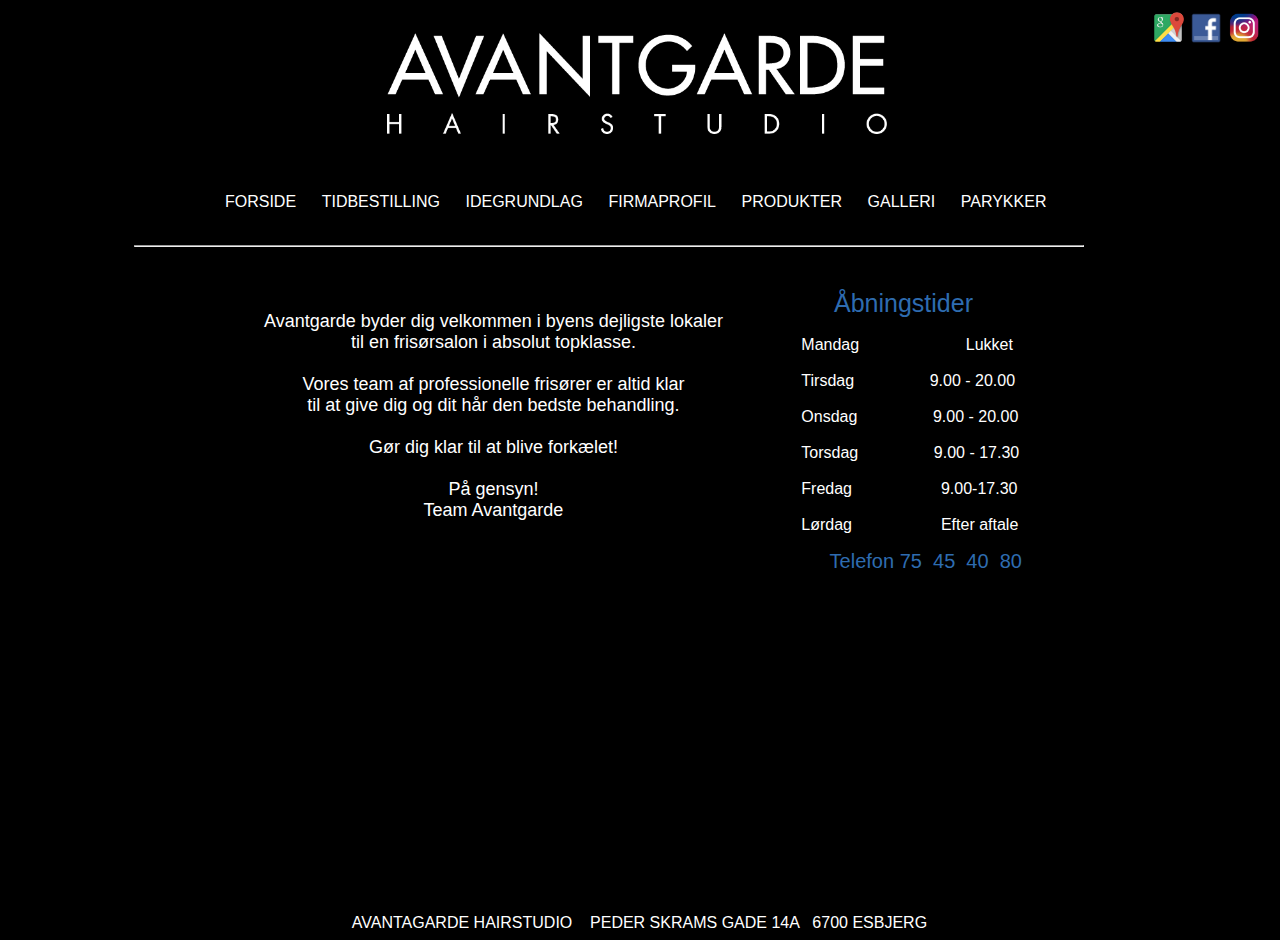
<file: index.html>
<!DOCTYPE html>
<html lang="en">
<head>
  <link rel="stylesheet" href="css/style.css">
  <meta charset="UTF-8">
  <meta name="viewport" content="width=device-width, initial-scale=1.0">
  <meta http-equiv="X-UA-Compatible" content="ie=edge">
  <title>Document</title>
</head>
<body>
<a href="https://www.google.dk/maps/place/Peder+Skrams+Gade+14A,+6700+Esbjerg/@55.4714883,8.4347959,17z/data=!3m1!4b1!4m5!3m4!1s0x464b20d3caa35d8b:0x6c09da3d67de891a!8m2!3d55.4714883!4d8.4369846?hl=es" target="_blank"><img id="Map"src="Maps.png" width="34px"></a>
<a href="https://www.facebook.com/AVANTGARDE-272260116152667/" target="_blank"><img id="Link1"src="facebook.png" width="40px"></a>
<a href="https://www.instagram.com/avantgardehairstudio/" target="_blank"><img id="Link2"src="Instagram.png" width="40px"></a>
<img src="Logo_White.png" id="Logo" width="500px">

<div id="Nav">
<ul class="navv">
  <li><a href="#" id="MenuP">MENU</a>
  <ul>
    <li><a href="index.html">FORSIDE</a></li>
    <li><a href="http://www.jegvilbestilletid.dk/avantgarde.hairstudio">TIDBESTILLING</a></li>
    <li><a href="Idegrundlag.html">IDEGRUNDLAG</a></li>
    <li><a href="firmaprofil.html">FIRMAPROFIL</a></li>
    <li><a href="produkter.html">PRODUKTER</a></li>
    <li><a href="Galleri.html">GALLERI</a></li>
    <li><a href="parykker.html">PARYKKER</a></li></li>
  </ul>
</ul>
</div>
  <hr id="Raya">
<p id="Text">Avantgarde byder dig velkommen i byens dejligste lokaler
<br>  til en frisørsalon i absolut topklasse.
<br>
<br>  Vores team af professionelle frisører er altid klar
<br>  til at give dig og dit hår den bedste behandling.
<br>
<br>  Gør dig klar til at blive forkælet!
<br>
<br>  På gensyn!
<br>  Team Avantgarde</p>
<div id="Schedule">
<ul>
<li id="Titule">Åbningstider</li>
<br>
<li>Mandag&nbsp;&nbsp;&nbsp;&nbsp;&nbsp;&nbsp;&nbsp;&nbsp;&nbsp;&nbsp;&nbsp;&nbsp;&nbsp;&nbsp;&nbsp;&nbsp;&nbsp;&nbsp;&nbsp;&nbsp;&nbsp;&nbsp;&nbsp;&nbsp;Lukket</li>
<br>
<li>Tirsdag&nbsp;&nbsp;&nbsp;&nbsp;&nbsp;&nbsp;&nbsp;&nbsp;&nbsp;&nbsp;&nbsp;&nbsp;&nbsp;&nbsp;&nbsp;&nbsp;&nbsp;9.00 - 20.00</li>
<br>
<li>Onsdag&nbsp;&nbsp;&nbsp;&nbsp;&nbsp;&nbsp;&nbsp;&nbsp;&nbsp;&nbsp;&nbsp;&nbsp;&nbsp;&nbsp;&nbsp;&nbsp;&nbsp;9.00 - 20.00</li>
<br>
<li>Torsdag&nbsp;&nbsp;&nbsp;&nbsp;&nbsp;&nbsp;&nbsp;&nbsp;&nbsp;&nbsp;&nbsp;&nbsp;&nbsp;&nbsp;&nbsp;&nbsp;&nbsp;9.00 - 17.30</li>
<br>
<li>Fredag&nbsp;&nbsp;&nbsp;&nbsp;&nbsp;&nbsp;&nbsp;&nbsp;&nbsp;&nbsp;&nbsp;&nbsp;&nbsp;&nbsp;&nbsp;&nbsp;&nbsp;&nbsp;&nbsp;&nbsp;9.00-17.30</li>
<br>
<li>Lørdag&nbsp;&nbsp;&nbsp;&nbsp;&nbsp;&nbsp;&nbsp;&nbsp;&nbsp;&nbsp;&nbsp;&nbsp;&nbsp;&nbsp;&nbsp;&nbsp;&nbsp;&nbsp;&nbsp;&nbsp;Efter aftale</li>
</ul>
</div>
<p id="Telef">Telefon 75&nbsp; 45 &nbsp;40 &nbsp;80</p>
<iframe id="Video" width="560" height="315" src="https://www.youtube.com/embed/nVwIMS3nkIU" frameborder="0" allowfullscreen></iframe>


</body>

<footer>

<div id="Facebook"> AVANTAGARDE HAIRSTUDIO &nbsp;&nbsp; PEDER SKRAMS GADE 14A &nbsp;&nbsp;6700 ESBJERG</div>

</footer>
</html>
</file>
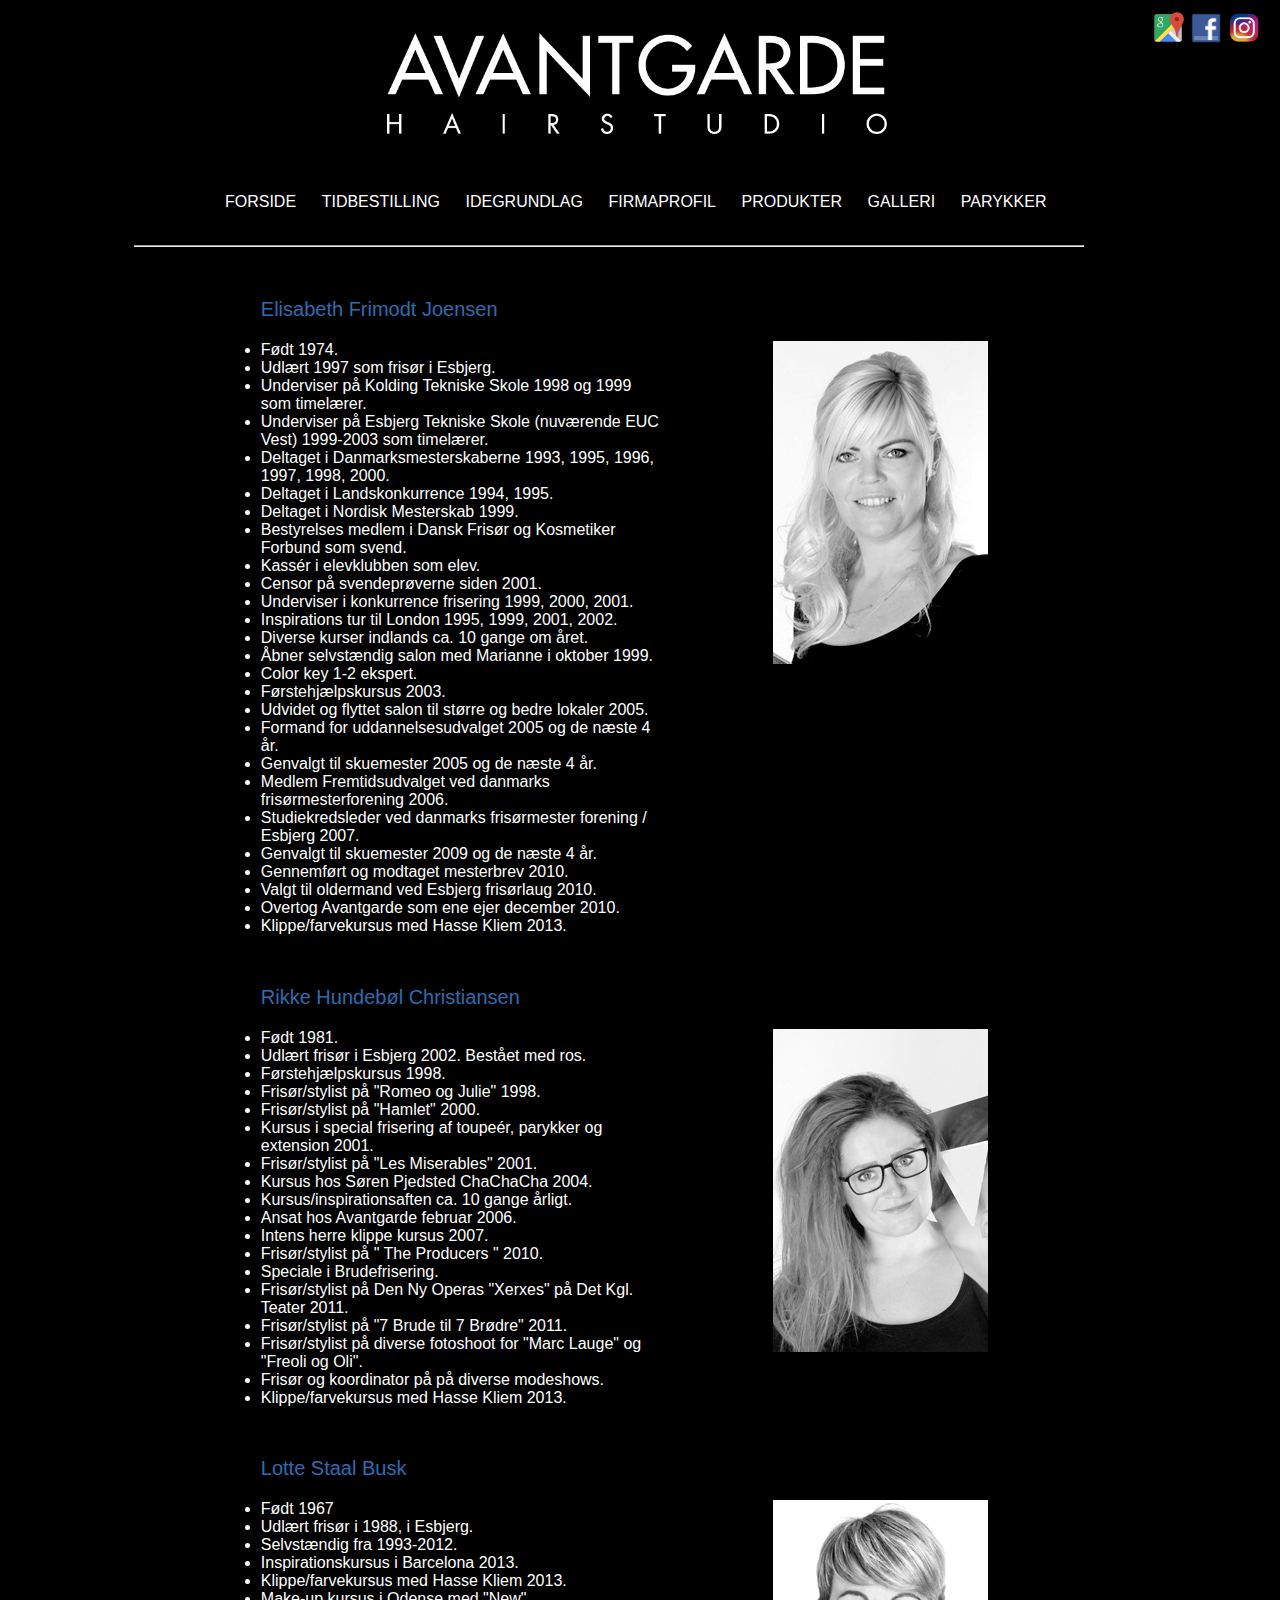
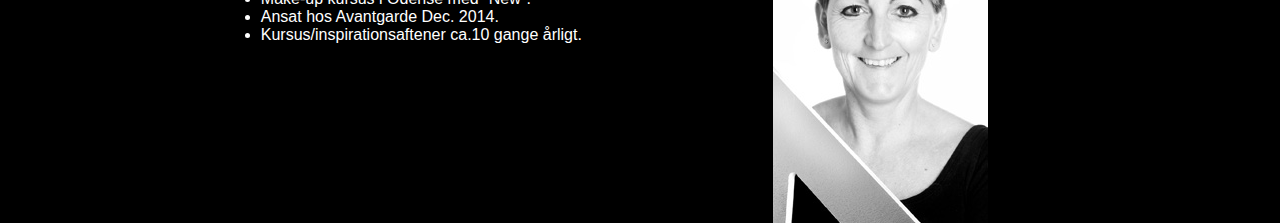
<file: firmaprofil.html>
<!DOCTYPE html>
<html lang="en">
<head>
  <link rel="stylesheet" href="css/style.css">
  <meta charset="UTF-8">
  <meta name="viewport" content="width=device-width, initial-scale=1.0">
  <meta http-equiv="X-UA-Compatible" content="ie=edge">
  <title>Document</title>
</head>
<body>
<a href="https://www.google.dk/maps/place/Peder+Skrams+Gade+14A,+6700+Esbjerg/@55.4714883,8.4347959,17z/data=!3m1!4b1!4m5!3m4!1s0x464b20d3caa35d8b:0x6c09da3d67de891a!8m2!3d55.4714883!4d8.4369846?hl=es" target="_blank"><img id="Map"src="Maps.png" width="34px"></a>
<a href="https://www.facebook.com/AVANTGARDE-272260116152667/" target="_blank"><img id="Link1"src="facebook.png" width="40px"></a>
<a href="https://www.instagram.com/avantgardehairstudio/" target="_blank"><img id="Link2"src="Instagram.png" width="40px"></a>
<img src="Logo_White.png" id="Logo" width="500px">
<div id="Nav">
<ul class="navv">
  <li><a href="#"id="MenuP">MENU</a>
  <ul>
    <li><a href="index.html">FORSIDE</a></li>
    <li><a href="http://www.jegvilbestilletid.dk/avantgarde.hairstudio">TIDBESTILLING</a></li>
    <li><a href="Idegrundlag.html">IDEGRUNDLAG</a></li>
    <li><a href="firmaprofil.html">FIRMAPROFIL</a></li>
    <li><a href="produkter.html">PRODUKTER</a></li>
    <li><a href="Galleri.html">GALLERI</a></li>
    <li><a href="parykker.html">PARYKKER</a></li></li>
  </ul>
</ul>
</div>
  <hr id="Raya">
<div id="Eli">
  <p id="El">Elisabeth Frimodt Joensen</p><img src="Eli.jpg" id="PE" alt="">
  <p>
<li>Født 1974.<br>
<li>Udlært 1997 som frisør i Esbjerg. <br>
<li>Underviser på Kolding Tekniske Skole 1998 og 1999 som timelærer.<br>
<li>Underviser på Esbjerg Tekniske Skole (nuværende EUC Vest) 1999-2003 som timelærer.<br>
<li>Deltaget i Danmarksmesterskaberne 1993, 1995, 1996, 1997, 1998, 2000.<br>
<li>Deltaget i Landskonkurrence 1994, 1995.<br>
<li>Deltaget i Nordisk Mesterskab 1999.<br>
<li>Bestyrelses medlem i Dansk Frisør og Kosmetiker Forbund som svend.<br>
<li>Kassér i elevklubben som elev.<br>
<li>Censor på svendeprøverne siden 2001.<br>
<li>Underviser i konkurrence frisering 1999, 2000, 2001.<br>
<li>Inspirations tur til London 1995, 1999, 2001, 2002.<br>
<li>Diverse kurser indlands ca. 10 gange om året.<br>
<li>Åbner selvstændig salon med Marianne i oktober 1999.<br>
<li>Color key 1-2 ekspert.<br>
<li>Førstehjælpskursus 2003.<br>
<li>Udvidet og flyttet salon til større og bedre lokaler 2005.<br>
<li>Formand for uddannelsesudvalget 2005 og de næste 4 år.<br>
<li>Genvalgt til skuemester 2005 og de næste 4 år.<br>
<li>Medlem Fremtidsudvalget ved danmarks frisørmesterforening 2006.<br>
<li>Studiekredsleder ved danmarks frisørmester forening / Esbjerg 2007.<br>
<li>Genvalgt til skuemester 2009 og de næste 4 år.<br>
<li>Gennemført og modtaget  mesterbrev 2010.<br>
<li>Valgt til oldermand ved Esbjerg frisørlaug 2010.<br>
<li>Overtog Avantgarde som ene ejer december 2010.<br>
<li>Klippe/farvekursus med Hasse Kliem 2013.<br>
</p>
</div>
<div id="Eli">
<p id="El">Rikke Hundebøl Christiansen</p> <img  id="PE" src="Rikke.jpg" alt="">
<p>
<li>Født 1981.  <br>
<li>Udlært frisør i Esbjerg 2002. Bestået med ros.<br>
<li>Førstehjælpskursus 1998.<br>
<li>Frisør/stylist på "Romeo og Julie" 1998.<br>
<li>Frisør/stylist på "Hamlet" 2000. <br>
<li>Kursus i special frisering af toupeér, parykker og extension 2001.<br>
<li>Frisør/stylist på "Les Miserables" 2001.<br>
<li>Kursus hos Søren Pjedsted ChaChaCha 2004.<br>
<li>Kursus/inspirationsaften ca. 10 gange årligt.<br>
<li>Ansat hos Avantgarde februar 2006.<br>
<li>Intens herre klippe kursus 2007.<br>
<li>Frisør/stylist på " The Producers " 2010.<br>
<li>Speciale i Brudefrisering.<br>
<li>Frisør/stylist på Den Ny Operas "Xerxes" på Det Kgl. Teater 2011.<br>
<li>Frisør/stylist på "7 Brude til 7 Brødre" 2011.<br>
<li>Frisør/stylist på diverse fotoshoot for "Marc Lauge" og "Freoli og Oli".<br>
<li>Frisør og koordinator på på diverse modeshows.<br>
<li>Klippe/farvekursus med Hasse Kliem 2013.<br>
</p>
</div>
<div id="Eli">
<p id="El">Lotte Staal Busk</p> <img id="PE"src="Lotte.jpg" alt="">
<p>
<li>Født 1967 <br>
<li>Udlært frisør i 1988, i Esbjerg.<br>
<li>Selvstændig fra 1993-2012.<br>
<li>Inspirationskursus i Barcelona 2013.<br>
<li>Klippe/farvekursus med Hasse Kliem 2013.<br>
<li>Make-up kursus i Odense med "New".<br>
<li>Ansat hos Avantgarde Dec. 2014.<br>
<li>Kursus/inspirationsaftener ca.10 gange årligt.<br>
</p>
</div>


</body>
</html>
</file>
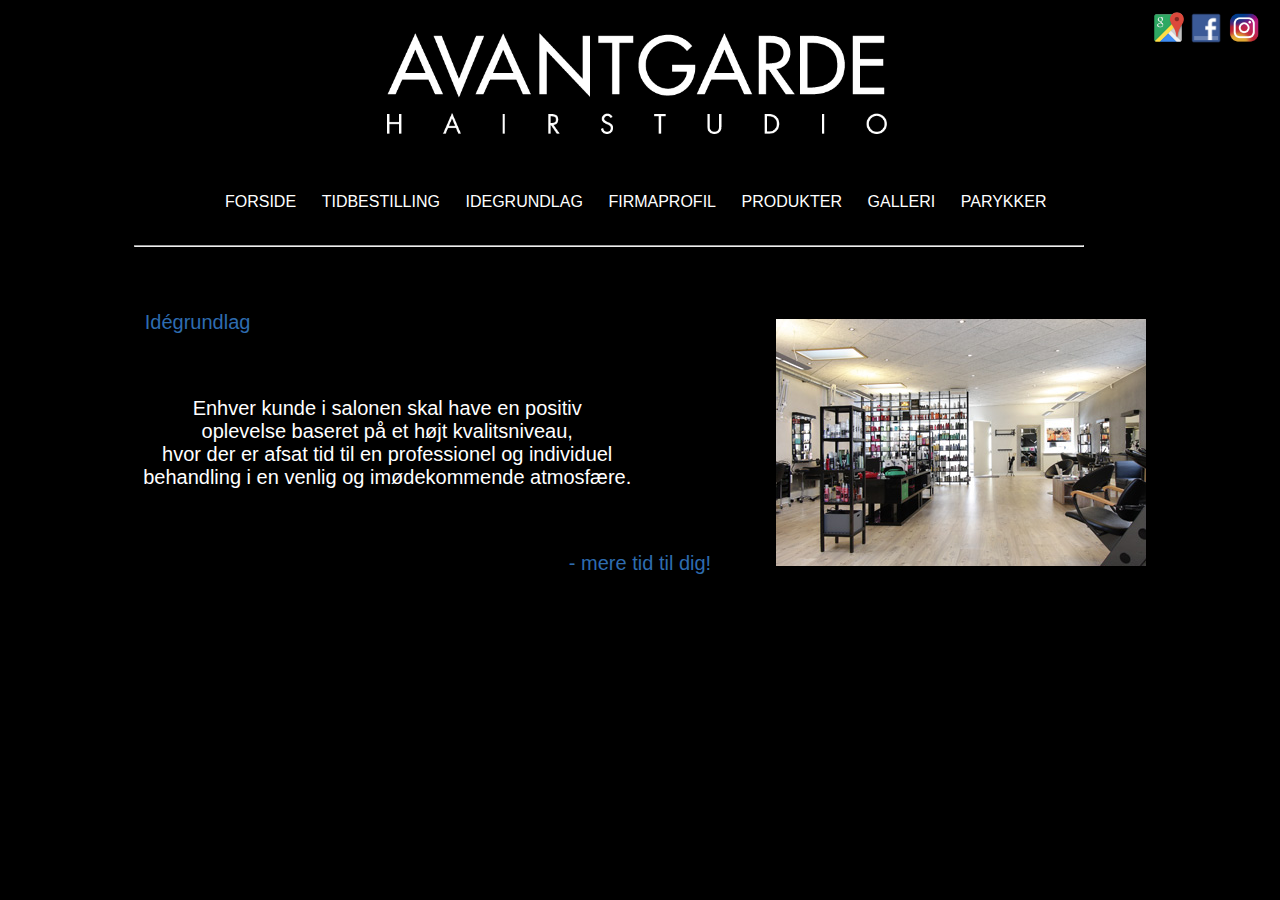
<file: Idegrundlag.html>
<!DOCTYPE html>
<html lang="en">
<head>
  <link rel="stylesheet" href="css/style.css">
  <meta charset="UTF-8">
  <meta name="viewport" content="width=device-width, initial-scale=1.0">
  <meta http-equiv="X-UA-Compatible" content="ie=edge">
  <title>Document</title>
</head>
<body>
<a href="https://www.google.dk/maps/place/Peder+Skrams+Gade+14A,+6700+Esbjerg/@55.4714883,8.4347959,17z/data=!3m1!4b1!4m5!3m4!1s0x464b20d3caa35d8b:0x6c09da3d67de891a!8m2!3d55.4714883!4d8.4369846?hl=es" target="_blank"><img id="Map"src="Maps.png" width="34px"></a>
<a href="https://www.facebook.com/AVANTGARDE-272260116152667/" target="_blank"><img id="Link1"src="facebook.png" width="40px"></a>
<a href="https://www.instagram.com/avantgardehairstudio/" target="_blank"><img id="Link2"src="Instagram.png" width="40px"></a>
<img src="Logo_White.png" id="Logo" width="500px">
<div id="Nav">
<ul class="navv">
  <li><a href="#"id="MenuP">MENU</a>
  <ul>
    <li><a href="index.html">FORSIDE</a></li>
    <li><a href="http://www.jegvilbestilletid.dk/avantgarde.hairstudio">TIDBESTILLING</a></li>
    <li><a href="Idegrundlag.html">IDEGRUNDLAG</a></li>
    <li><a href="firmaprofil.html">FIRMAPROFIL</a></li>
    <li><a href="produkter.html">PRODUKTER</a></li>
    <li><a href="Galleri.html">GALLERI</a></li>
    <li><a href="parykker.html">PARYKKER</a></li></li>
  </ul>
</ul>
</div>
  <hr id="Raya">
<p id="F">Idégrundlag</p>
  <p id="Objs">Enhver kunde i salonen skal have en positiv <br>oplevelse baseret på et højt kvalitsniveau,
    <br>hvor der er afsat tid til en professionel og individuel
    <br>behandling i en venlig og imødekommende atmosfære.</p>
  <p id="E">- mere tid til dig!</p>
  <img id="Reception" src="reception.jpg" alt="">
</body>
</html>
</file>
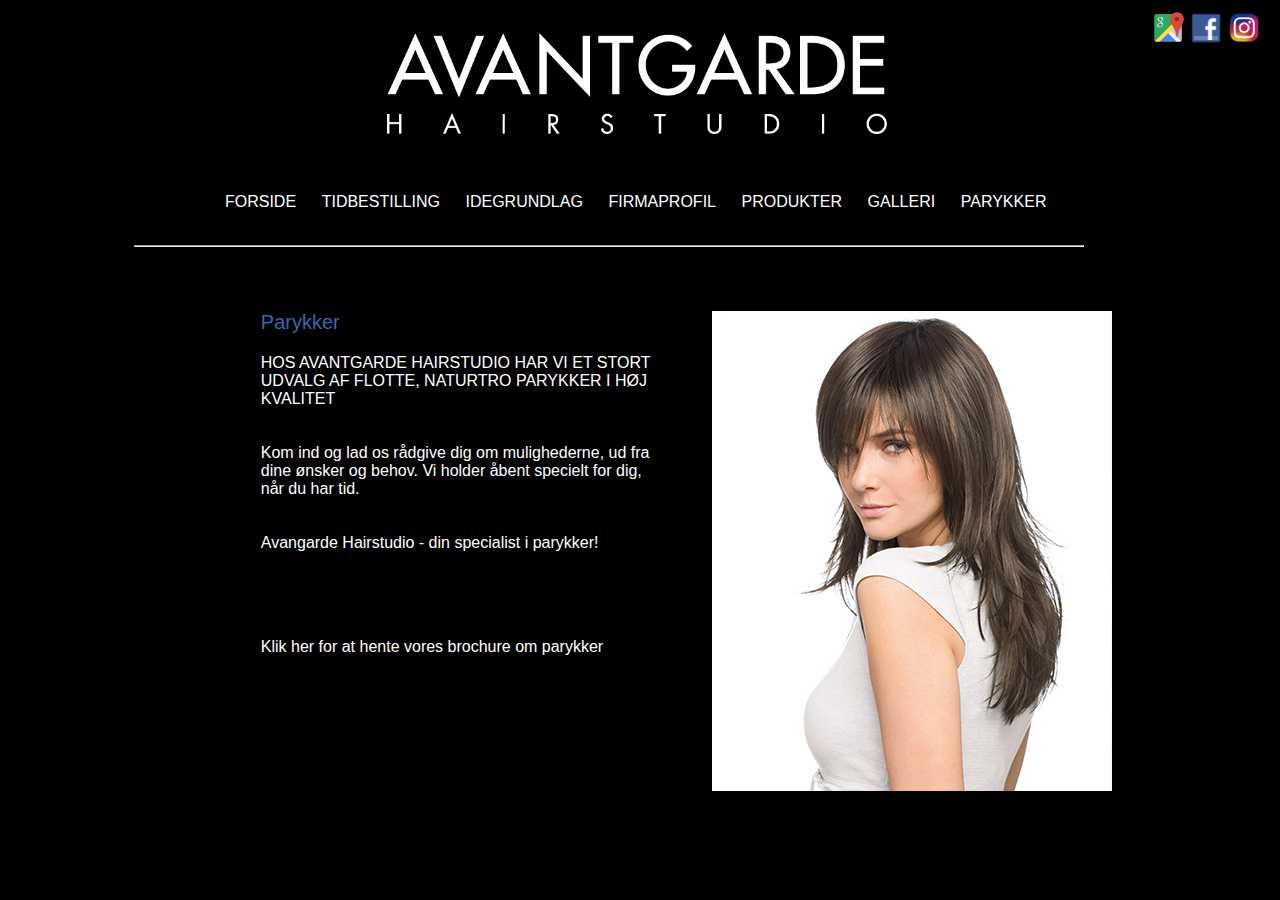
<file: parykker.html>
<!DOCTYPE html>
<html lang="en">
<head>
  <link rel="stylesheet" href="css/style.css">
  <meta charset="UTF-8">
  <meta name="viewport" content="width=device-width, initial-scale=1.0">
  <meta http-equiv="X-UA-Compatible" content="ie=edge">
  <title>Document</title>
</head>
<body>
<a href="https://www.google.dk/maps/place/Peder+Skrams+Gade+14A,+6700+Esbjerg/@55.4714883,8.4347959,17z/data=!3m1!4b1!4m5!3m4!1s0x464b20d3caa35d8b:0x6c09da3d67de891a!8m2!3d55.4714883!4d8.4369846?hl=es" target="_blank"><img id="Map"src="Maps.png" width="34px"></a>
<a href="https://www.facebook.com/AVANTGARDE-272260116152667/" target="_blank"><img id="Link1"src="facebook.png" width="40px"></a>
<a href="https://www.instagram.com/avantgardehairstudio/" target="_blank"><img id="Link2"src="Instagram.png" width="40px"></a>
<img src="Logo_White.png" id="Logo" width="500px">
<div id="Nav">
<ul class="navv">
  <li><a href="#"id="MenuP">MENU</a>
  <ul>
    <li><a href="index.html">FORSIDE</a></li>
    <li><a href="http://www.jegvilbestilletid.dk/avantgarde.hairstudio">TIDBESTILLING</a></li>
    <li><a href="Idegrundlag.html">IDEGRUNDLAG</a></li>
    <li><a href="firmaprofil.html">FIRMAPROFIL</a></li>
    <li><a href="produkter.html">PRODUKTER</a></li>
    <li><a href="Galleri.html">GALLERI</a></li>
    <li><a href="parykker.html">PARYKKER</a></li></li>
  </ul>
</ul>
</div>
  <hr id="Raya">
  <img id="PelucaImg" src="lounge.jpg" alt="">
<div id="Pelu">
<p id="Pel">Parykker</p>
<p id="Ada">
HOS AVANTGARDE HAIRSTUDIO HAR VI ET STORT UDVALG AF FLOTTE, NATURTRO PARYKKER I HØJ KVALITET <br><br><br>
Kom ind og lad os rådgive dig om mulighederne, ud fra dine ønsker og behov. Vi holder åbent specielt for dig, når du har tid.
<br><br><br>
Avangarde Hairstudio - din specialist i parykker!</p>
<br><br><br>
<p id="Linkde">
<a href="http://www.a-hs.dk/A-hs_parykfolder.pdf" target="_blank">Klik her for at hente vores brochure om parykker</a></p>
</div>
</body>
</html>
</file>
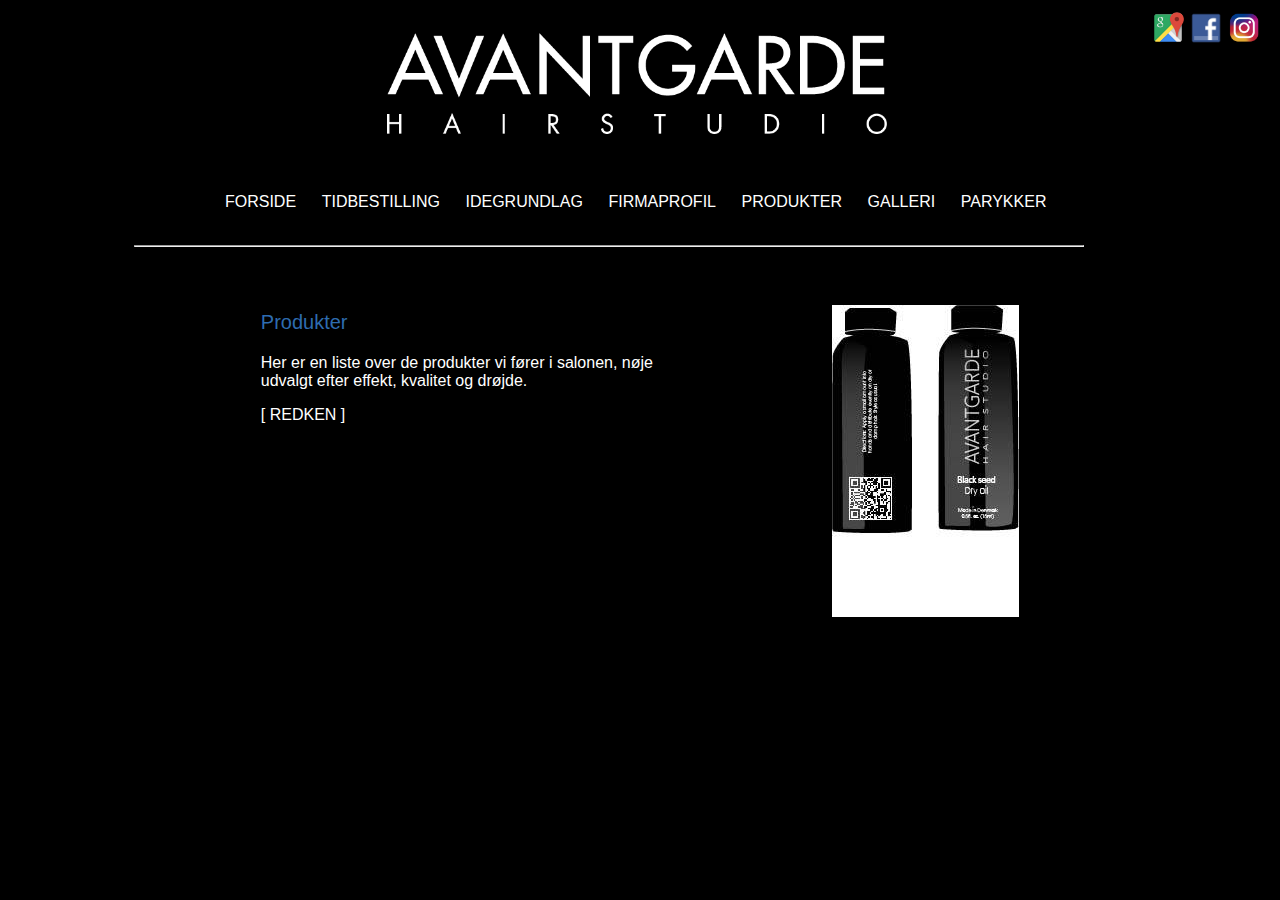
<file: produkter.html>
<!DOCTYPE html>
<html lang="en">
<head>
  <link rel="stylesheet" href="css/style.css">
  <meta charset="UTF-8">
  <meta name="viewport" content="width=device-width, initial-scale=1.0">
  <meta http-equiv="X-UA-Compatible" content="ie=edge">
  <title>Document</title>
</head>
<body>
<a href="https://www.google.dk/maps/place/Peder+Skrams+Gade+14A,+6700+Esbjerg/@55.4714883,8.4347959,17z/data=!3m1!4b1!4m5!3m4!1s0x464b20d3caa35d8b:0x6c09da3d67de891a!8m2!3d55.4714883!4d8.4369846?hl=es" target="_blank"><img id="Map"src="Maps.png" width="34px"></a>
<a href="https://www.facebook.com/AVANTGARDE-272260116152667/" target="_blank"><img id="Link1"src="facebook.png" width="40px"></a>
<a href="https://www.instagram.com/avantgardehairstudio/" target="_blank"><img id="Link2"src="Instagram.png" width="40px"></a>
<img src="Logo_White.png" id="Logo" width="500px">
<div id="Nav">
<ul class="navv">
  <li><a href="#"id="MenuP">MENU</a>
  <ul>
    <li><a href="index.html">FORSIDE</a></li>
    <li><a href="http://www.jegvilbestilletid.dk/avantgarde.hairstudio">TIDBESTILLING</a></li>
    <li><a href="Idegrundlag.html">IDEGRUNDLAG</a></li>
    <li><a href="firmaprofil.html">FIRMAPROFIL</a></li>
    <li><a href="produkter.html">PRODUKTER</a></li>
    <li><a href="Galleri.html">GALLERI</a></li>
    <li><a href="parykker.html">PARYKKER</a></li></li>
  </ul>
</ul>
</div>
  <hr id="Raya">

<div id="Last1">
  <p id="P">
  Produkter
</p>
<p>
  Her er en liste over de produkter vi fører i salonen, nøje udvalgt efter effekt, kvalitet og drøjde.
</p>
</div>
<img id="PamsP" src="DryOil.jpg" alt="">
<p id="redken"><a href="redken.html">[ REDKEN ]</a></p>

</body>
</html>
</file>
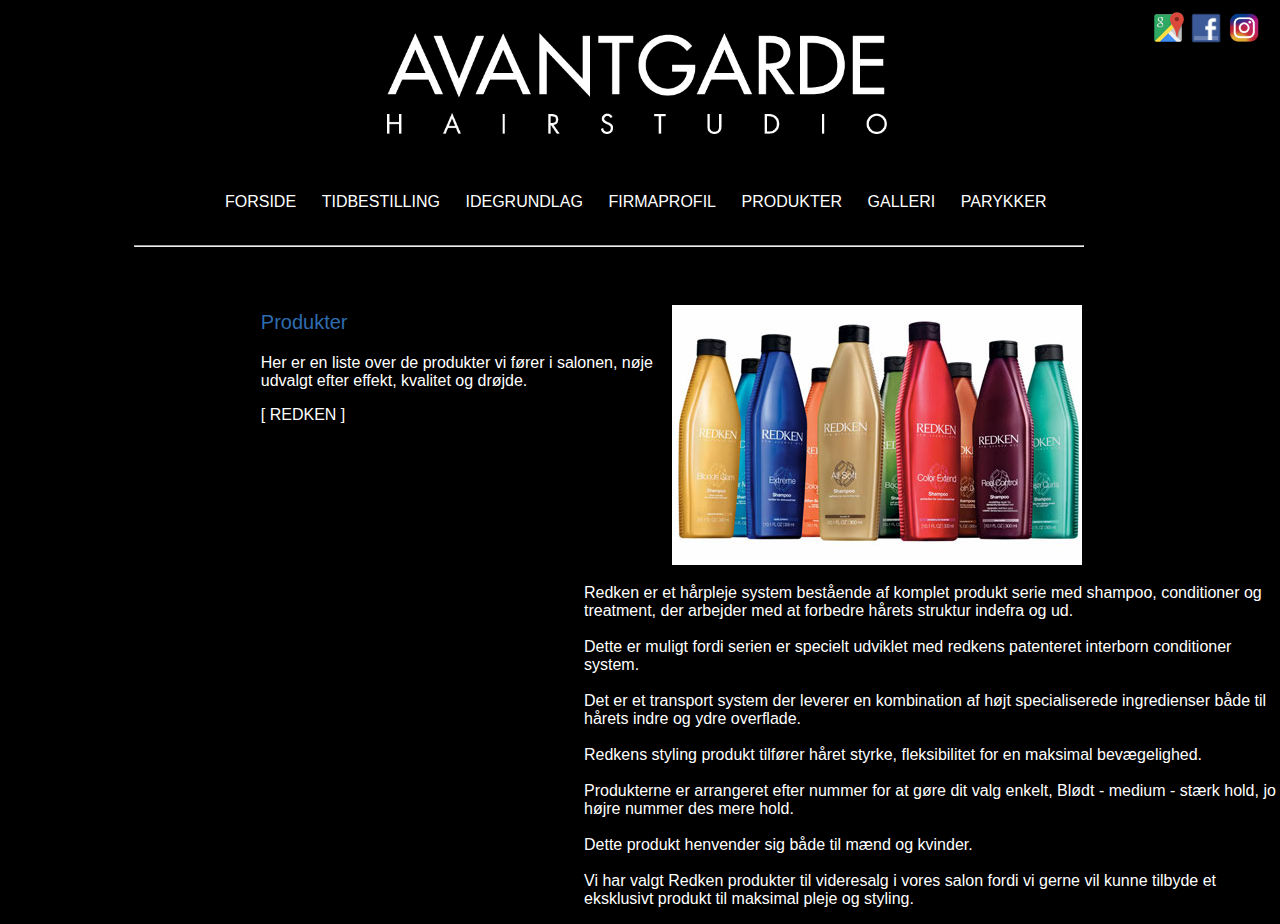
<file: redken.html>
<!DOCTYPE html>
<html lang="en">
<head>
  <link rel="stylesheet" href="css/style.css">
  <meta charset="UTF-8">
  <meta name="viewport" content="width=device-width, initial-scale=1.0">
  <meta http-equiv="X-UA-Compatible" content="ie=edge">
  <title>Document</title>
</head>
<body>
<a href="https://www.google.dk/maps/place/Peder+Skrams+Gade+14A,+6700+Esbjerg/@55.4714883,8.4347959,17z/data=!3m1!4b1!4m5!3m4!1s0x464b20d3caa35d8b:0x6c09da3d67de891a!8m2!3d55.4714883!4d8.4369846?hl=es" target="_blank"><img id="Map"src="Maps.png" width="34px"></a>
<a href="https://www.facebook.com/AVANTGARDE-272260116152667/" target="_blank"><img id="Link1"src="facebook.png" width="40px"></a>
<a href="https://www.instagram.com/avantgardehairstudio/" target="_blank"><img id="Link2"src="Instagram.png" width="40px"></a>
<img src="Logo_White.png" id="Logo" width="500px">
<div id="Nav">
<ul class="navv">
  <li><a href="#"id="MenuP">MENU</a>
  <ul>
    <li><a href="index.html">FORSIDE</a></li>
    <li><a href="http://www.jegvilbestilletid.dk/avantgarde.hairstudio">TIDBESTILLING</a></li>
    <li><a href="Idegrundlag.html">IDEGRUNDLAG</a></li>
    <li><a href="firmaprofil.html">FIRMAPROFIL</a></li>
    <li><a href="produkter.html">PRODUKTER</a></li>
    <li><a href="Galleri.html">GALLERI</a></li>
    <li><a href="parykker.html">PARYKKER</a></li></li>
  </ul>
</ul>
</div>
  <hr id="Raya">

<div id="Last1">
  <p id="P">
  Produkter
</p>
<p>
  Her er en liste over de produkter vi fører i salonen, nøje udvalgt efter effekt, kvalitet og drøjde.
</p>
</div>
<img id="PaP" src="redken.jpg" alt="">
<p id="redken"><a href="redken.html">[ REDKEN ]</a></p>
<div id="Red2">
<p id="Redred">
Redken er et hårpleje system bestående af komplet produkt serie med shampoo, conditioner og treatment, der arbejder med at forbedre hårets struktur indefra og ud.
<br><br>
Dette er muligt fordi serien er specielt udviklet med redkens patenteret interborn conditioner system.
<br><br>
Det er et transport system der leverer en kombination af højt specialiserede ingredienser både til hårets indre og ydre overflade.
<br><br>
Redkens styling produkt tilfører håret styrke, fleksibilitet for en maksimal bevægelighed.
<br><br>
Produkterne er arrangeret efter nummer for at gøre dit valg enkelt, Blødt - medium - stærk hold, jo højre nummer des mere hold.
<br><br>
Dette produkt henvender sig både til mænd og kvinder.
<br><br>
Vi har valgt Redken produkter til videresalg i vores salon fordi vi gerne vil kunne tilbyde et eksklusivt produkt til maksimal pleje og styling.</p>
</div>
</body>
</html>
</file>
<file: css/style.css>
*{
  font-family: arial,'sens-serif';
  color: white;
  background-color: black;
}
#MenuP{
  display: none;
}
footer{
  margin: 27% 0 0 30%;
}
#Eli{
  width: 400px;
  margin: 4% 0 0 20%;
}
#PE{
  position: absolute;
  float: right;
  margin-left: 40%;
}
#El, #Pel, #P{
  font-size: 20px;
  color:rgb(46, 108, 176) ;
}
#PamsP{
  float: right;
  margin: -8% 20% 0 0;
}
#PaP{
  float:right;
  margin: -8% 15% 0 0;
}
#Red2{
  position: absolute;
  margin: 10% 0 0 45%;
  float: right;
  width: 700px;
}
#redken{
  margin-left: 20%;
}
#Pelu, #Last1{
  margin: 5% 0 0 20%;
  width: 400px;
}
#Text_G{
  position: absolute;
  text-align: center;
  font-size: 20px;
  margin: 2% 0 0 20%;
}
.ver_on1 {
  z-index: 8990000;
  margin: 13% 0 0 25%;
}
.ver_off1{
  margin: 13% 0 0 34%;
}
.bloque1{
  z-index: 9999999;
margin: 0 0 0 20%;
}
#PelucaImg{
  position: absolute;
  margin: 5% 0 0 55%;
}
#Link1{
  position: absolute;
  float: right;
  margin: 0 0 0 92%;
}
#F, #E, #Objs {
  font-size: 20px;
  text-align: center;
  margin: 5% 40% 0 0;
}
#F, #E{
  color: rgb(46, 108, 176);
}
#F{
  margin: 5% 70% 0 0;
}
#Reception{
  position: absolute;
  margin: -20% 0 0 60%;
}
#E{
  margin: 5% 0 0 0;
}
#Tit{
  text-align: center;
  margin: 1% 60% 1% 0;
}
#Sham{
  z-index: 999;
}
#Map{
  position: absolute;
  margin: 0.2% 0 0 89.3%;
  z-index: 9;
}
#Link2{
  position: absolute;
  float: right;
  margin: 0 0 0 95%;
}
#Logo{
	margin: 2% 0 0 30%;
}
#Video{
  position: absolute;
  margin: 2% 0 0 27%;
}
#Raya{
  width: 75%;
  margin: 0 10% 0 10%;
}
#Facebook{
    margin: 0 0 0 -4%;
  }
#Nav{
  color:white;
  margin: 3% 0 0 10%;
}
#Nav li{
  display: inline;
  list-style: none;
  padding: 0 1%;
  align-items: center;
}
#Telef{
  font-size: 20px;
  margin: 15% 0 0 65%;
  color: rgb(46, 108, 176);
}
#Titule{
  font-size: 25px;
  margin-left: 15%;
  color:rgb(46, 108, 176);
}
#Schedule{
  margin: 2% 20% 0 0;
  float: right;
}
#Schedule li{
    list-style: none;
}
a:link {
    color: white;
    text-decoration: none
}
a:visited {
    color: white;
    text-decoration: none
}
a:hover {
    color: rgb(46, 108, 176);
    text-decoration: none
}
a:active {
    color: none;
    text-decoration: none
}
#Text{
  z-index: 99;
  position: absolute;
  text-align: center;
  margin: 5% 0 0 20%;
  font-size: 18px;
}
.bt-menu{
  display: none;
}


@media only screen and (min-width: 320px) and (max-width: 768px) {
  footer{
    margin: 0 0 0 0;
  }
  #Eli{
    width: 300px;
    margin: 40% 0 0 0;
  }
  #PE{
    display: none;
  }
  #El, #Pel, #P{
    margin: 0 0 0 0 ;
    font-size: 20px;
    color:rgb(46, 108, 176) ;
  }
  #Pel{
    width: 200px;
    margin: 0 0 0 0%;
  }
  #PamsP{
    float: right;
    margin: -0 20% 0 0;
  }
  #PaP{
    position: relative;
    width: 80%;
    float: left;
    margin: 200% 0% 0 0;
  }

  #Red2{
    position: absolute;
    margin: 10% 0 0 0%;
    float: right;
    width: 250px;
  }
  #redken{
    position: absolute;
margin: 0 0 0 0;
  }
  #Pelu, #Last1{
    margin: 45% 0 0 0;
    width: 250px;
  }
  #Text_G{
    position: absolute;
    text-align: center;
    font-size: 20px;
    margin: 50% 0 0 0%;
  }
  .ver_on1 {
    margin: 120% 0 0 0%;
  }
  .ver_off1{
    margin: 120% 0 0 20%;
  }
  .bloque1{
    z-index: 9999999;
  margin: 0% 0 0 1%;
  }
  #Ada{
    width: 200px;
  margin-left: 0;
  }
  #Linkde{
    margin-left: 0%;
    width: 250px;
  }
  #PelucaImg{
display: none; }
  #Link1{
    position: absolute;
    float: right;
    margin: 0 0 0 0;
  }
  #F, #E, #Objs {
    font-size: 17px;
    text-align: center;
  }
  #Objs{
    width: 250px;
    margin: 5% 0 0 0;
  }
  #E{
    margin: 5% 0 0 15%;
  }
  #F, #E{
    color: rgb(46, 108, 176);
  }

  #Reception{
    width: 70%;
    position: absolute;
    margin: 5% 0 0 7%;
  }
  #E{
    margin: 5% 0 0 0;
  }
  #Tit{
    text-align:left;
    margin: 1% 0% 1% 0;
  }
  #Sham{
    width: 70%;
    z-index: 999;
  }
  #Map{
    position: absolute;
    margin: 12% 0 0 1%;
    z-index: 9;
  }
  #Link2{
    position: absolute;
    float: right;
    margin: 22% 0 0 0;
  }
  #Logo{
  	margin: 5% 0 0 20%;
    width: 65%;
  }
  #Video{
    width: 90%;
    position: relative;
    margin: 30% 0 0 5%;
  }
  #Raya{
  display: none;
  }
  #Telef{
    font-size: 20px;
    margin: 25% 0 0 20%;
    color: rgb(46, 108, 176);
  }
  #Titule{
    font-size: 25px;
    margin-left: 15%;
    color:rgb(46, 108, 176);
  }
  #Schedule{
    width: 120%;
    position: relative;
    margin: 100% 0 0 20%;
  }
  #Schedule li{
      margin: 0 0 0 20%;
      list-style: none;
  }
  a:link {
      color: white;
      text-decoration: none
  }
  a:visited {
      color: white;
      text-decoration: none
  }
  a:hover {
      color: rgb(46, 108, 176);
      text-decoration: none
  }
  a:active {
      color: none;
      text-decoration: none
  }
  #Text{
    z-index: 0;
    width: 90%;
    position: absolute;
    text-align: center;
    margin: 20% 0 0 1%;
    font-size: 18px;
  }

  #Nav ul li{
    font-size: 90%;
    z-index: 99999;
  }
  #Nav {
    z-index: 99;
    margin: 20% 0 0 -15%;
				width:100%;
				font-family:Arial, Helvetica, sans-serif;
			}
  ul, ol {
  				list-style:none;
  			}

  			.navv > li {
  				float:left;
  			}

  			.navv li a {
  				background-color: rgb(40, 90, 145);
  				color:#fff;
  				text-decoration:none;
  				padding: 10px 22px;
  				display:block;
  			}

  			.navv li a:hover {
  				background-color:#434343;
  			}

  			.navv li ul {
  				display:none;
  				position:absolute;
  				min-width:140px;
  			}

  			.navv li:hover > ul {
  				display:block;
  			}

  			.navv li ul li {
  				position:relative;
          z-index: 9;
  			}

  			.navv li ul li ul {
  				right:-140px;
          z-index: 9;
  				top:0px;
  			}
        #Nav ul li ul{
          z-index: 9;
        }
        #Nav ul li ul li{
          z-index: 9;
        }
        #MenuP{
          overflow: visible;
          display: block;
        }
  #Facebook{
    margin: 0 0 0 8%;
  }
}
</file>
